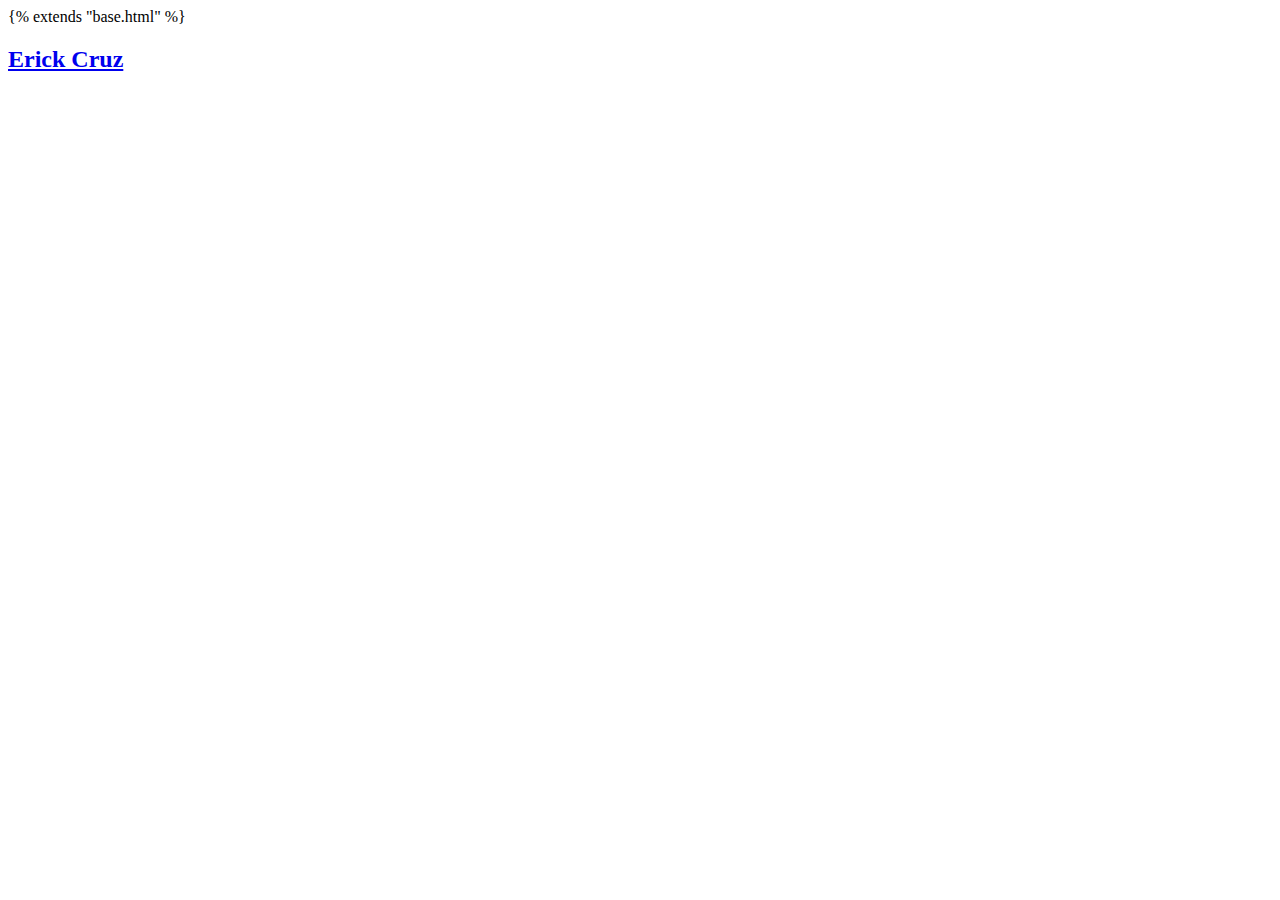
<file: Myweb/static/Templates/home.html>
{% extends "base.html" %}

<html>
<body>

  <div class="container text-center">
    <div class="row align-items-start">
      <div class="col">
       
      </div>
      <div class="col"> 
        <header class="mb-auto">
           <!-- Logo -->
          <a class="logo" href="#home">
            <h2>Erick Cruz</h2> 
            <!-- <img src="static/images/logo.png" alt="logo" /> -->
          </a>
          <!-- Logo End -->  
       
        </header>
      </div>
      <div class="col">
      
      </div>
    </div>
  </div>

</body>
</html>
</file>
